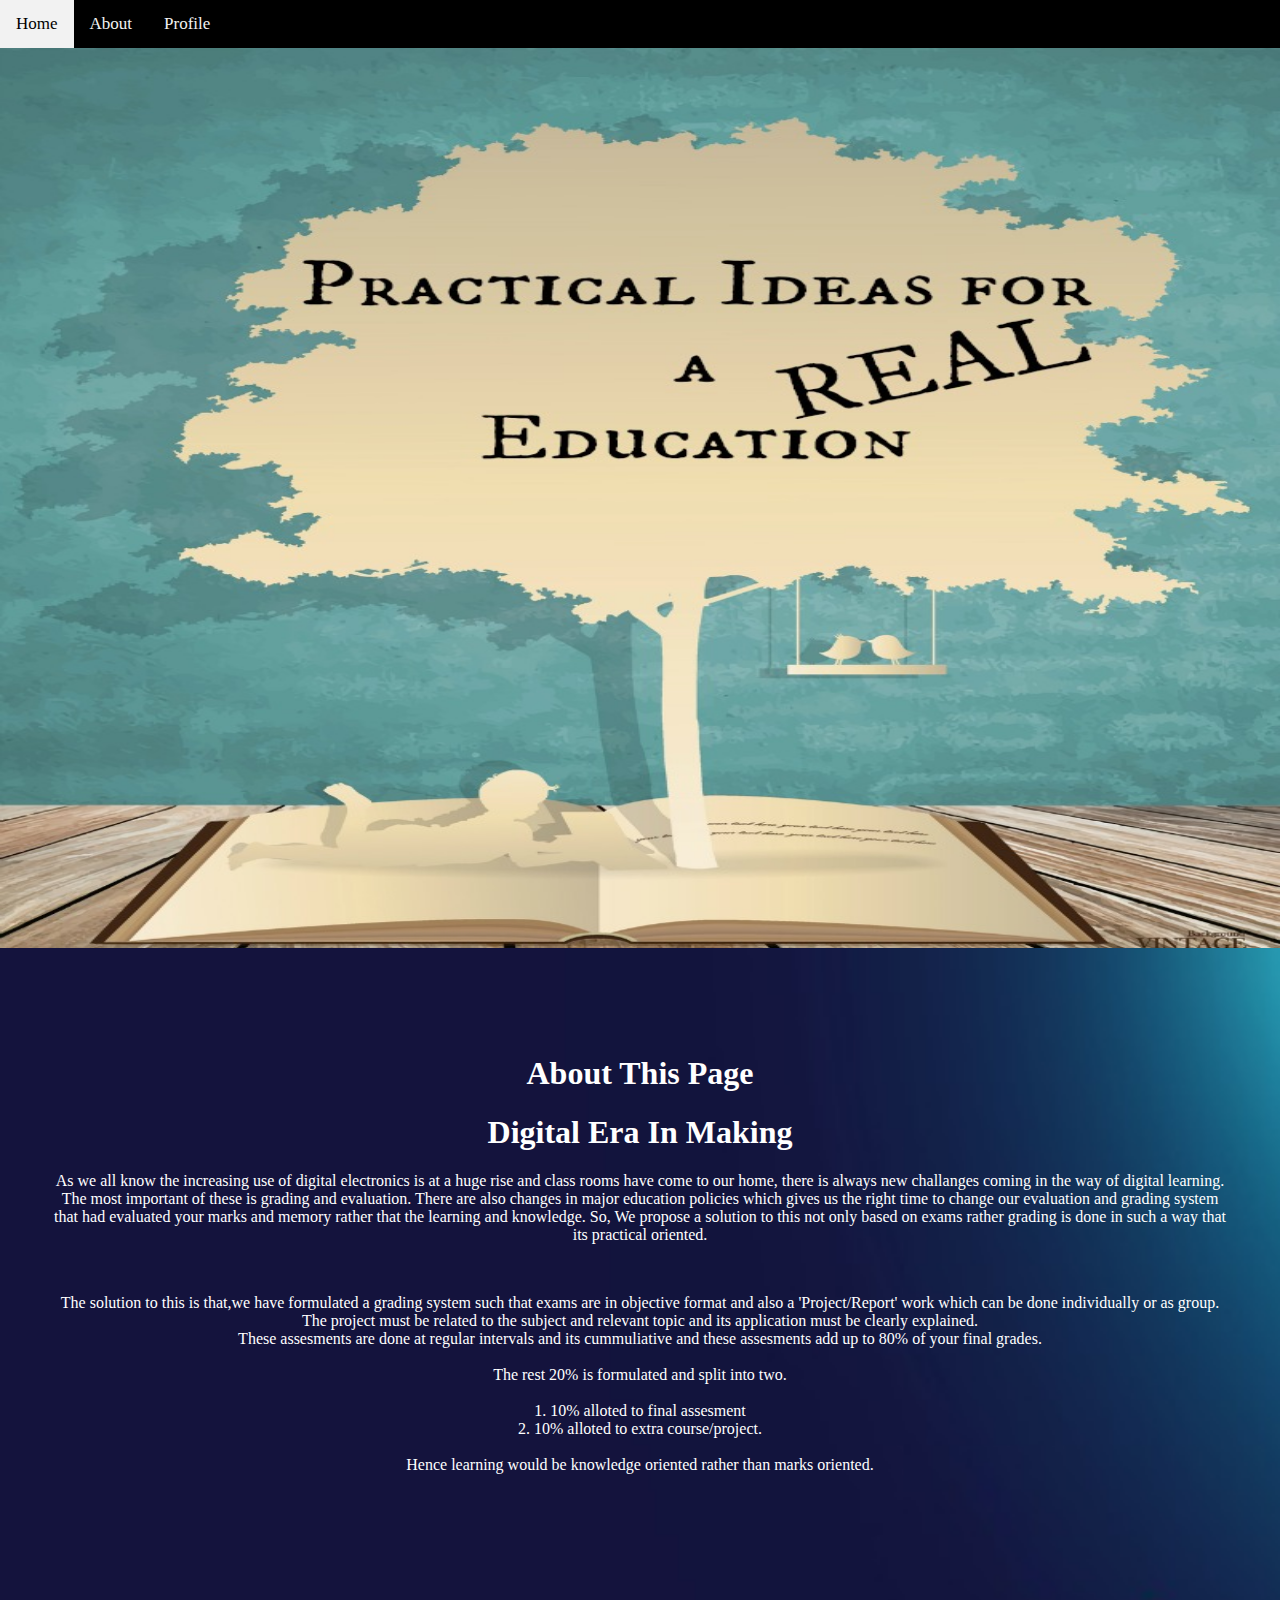
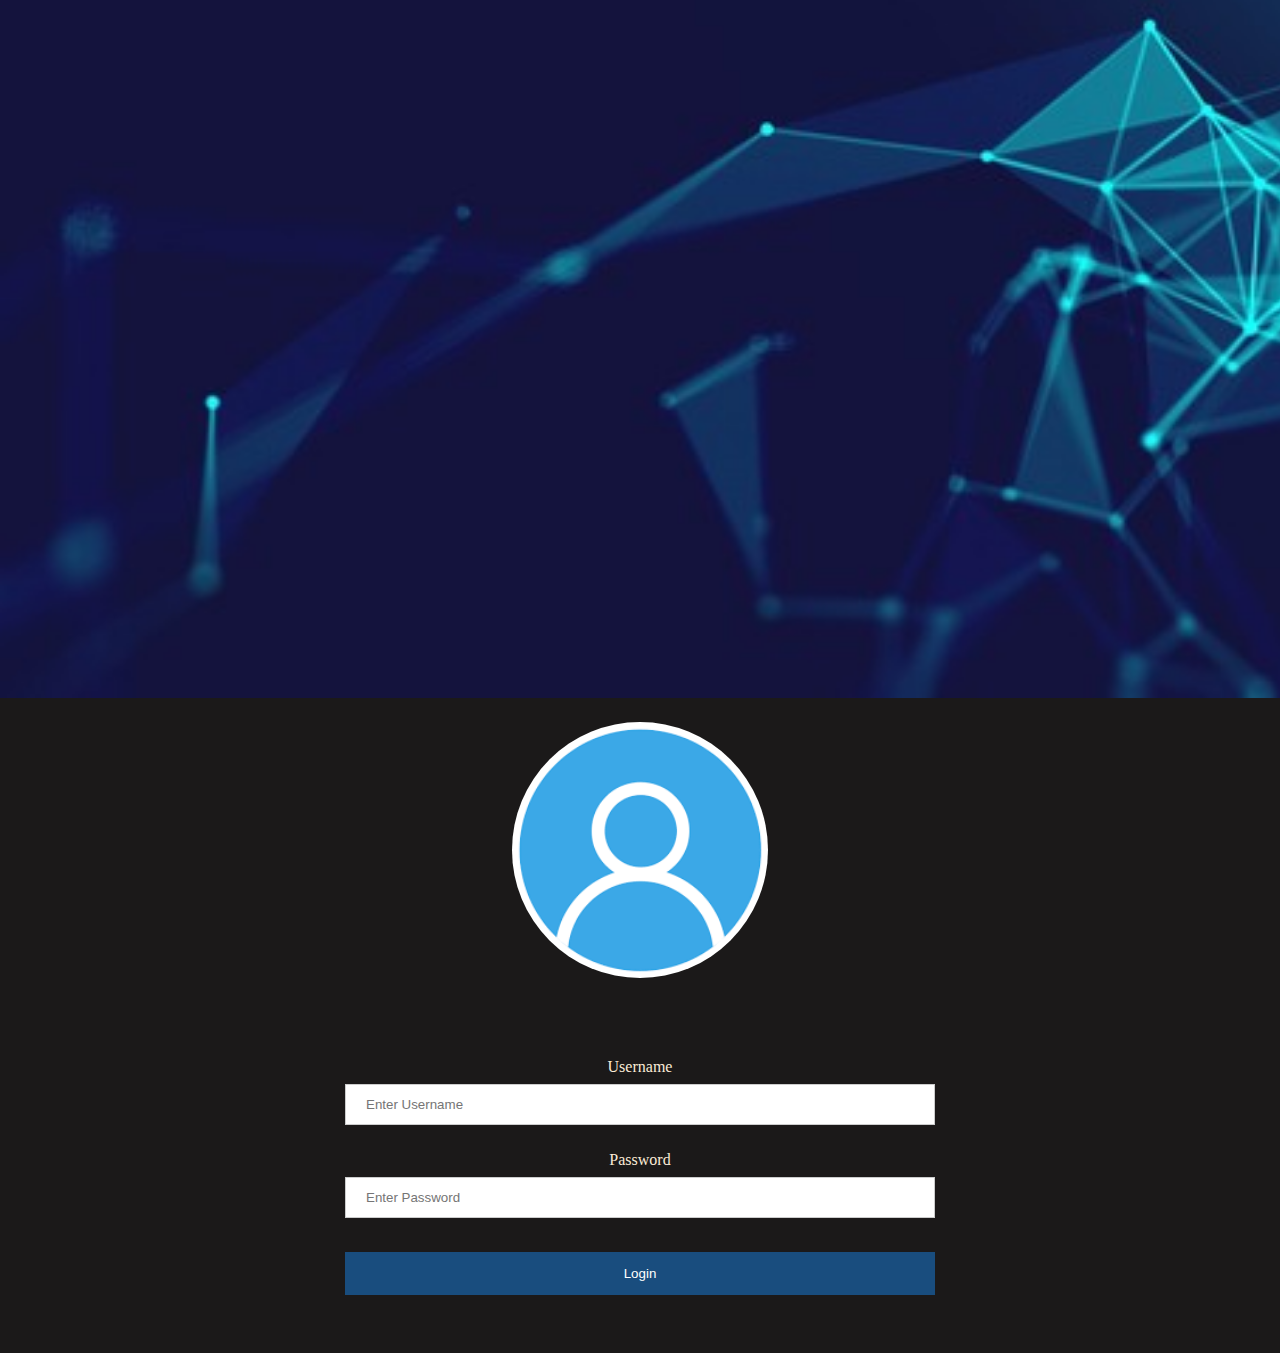
<file: Education Concept/index.html>
﻿<!DOCTYPE html>
<html>
<head>
    <meta name="viewport" content="width=device-width, initial-scale=1">
    <link rel="StyleSheet" type="text/css" href="IndexStyleSheet.css" />
</head>
<body>
    <div class="topnav">
        <a class="active" href="#home">Home</a>
        <a href="#about">About</a>
        <a href="#profile">Profile</a>
    </div>

    <div class="slideshow-container">
        <div class="mySlides fade">
            <img src="pic/pic1.jpg" style="width: 100%;height: 100vh;">
        </div>
        <div class="mySlides">
            <img src="pic/pic2.jpg" style="width:100%;height:100vh;">
        </div>
        <div class="mySlides">
            <img src="pic/pic3.jpg" style="width:100%;height:100vh;">
        </div>
    </div>

    <div style="text-align:center">
        <span class="dot"></span>
        <span class="dot"></span>
        <span class="dot"></span>
    </div>
    <div id="about">
        <div class="about-section" style="width:100%;height:150vh;min-width:50%;">
            <br /><br />
            <h1>About This Page</h1>
            <h1>Digital Era In Making</h1>
            <p>
                As we all know the increasing use of digital electronics
                is at a huge rise and class rooms have come to our home, there is always new challanges coming in the way of
                digital learning. The most important of these is grading and evaluation. There are also changes
                in major education policies which gives us the right time to change our evaluation and grading system
                that had evaluated your marks and memory rather that the learning and knowledge. So,
                We propose a solution to this not only based on exams rather grading is done in such a
                way that its practical oriented.
            </p><br />
            <p>
                The solution to this is that,we have formulated a grading system such that exams are in objective format
                and also a 'Project/Report' work which can be done individually or as group. The project must be related
                to the subject and relevant topic and its application must be clearly explained.<br />
                These assesments are done at regular intervals and its cummuliative and these assesments add up to
                80% of your final grades.<br /><br />
                The rest 20% is formulated and split into two.<br /><br />
                1. 10% alloted to final assesment<br />
                2. 10% alloted to extra course/project.<br /><br />
                Hence learning would be knowledge oriented rather than marks oriented.
            </p>
        </div>
    </div>
    <div id="profile">
        <div class="login" style="background-color:#1b1919;">
            <div class="imgbox">
                <img src="pic/login.jpg" alt="Logo" class="logo">
            </div>

            <div class="box" style="color:antiquewhite;">
                <label for="uname"><br>Username<br></label>
                <input type="text" id="lname" placeholder="Enter Username" name="uname" required style="max-width:50%;">
                <br />
                <label for="psw"><br>Password<br></label>
                <input type="password" placeholder="Enter Password" name="psw" required style="max-width:50%;">
                <br /><br />
                <button type="submit" onclick="index();">Login</button>
            </div>
        </div>
    </div>
    <script type="text/javascript" src="pages/Script1.js"></script>
</body>
</html>
</file>
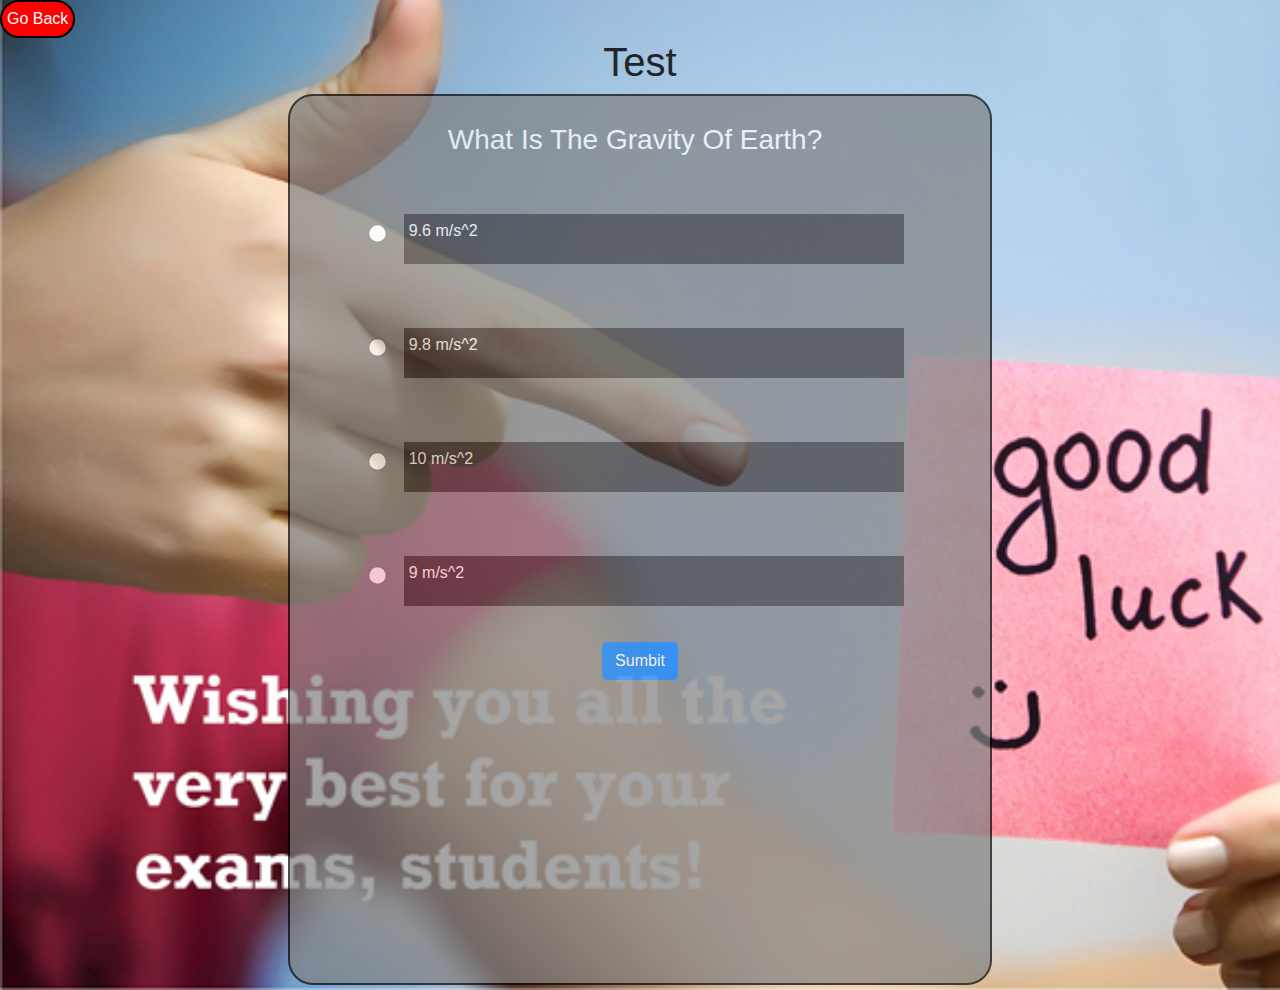
<file: Education Concept/pages/mcq.html>
﻿<!DOCTYPE html>
<html lang="en">
<head>
    <meta charset="UTF-8">
    <meta name="viewport" content="width=device-width, initial-scale=1.0">
    <link rel="stylesheet" href="https://stackpath.bootstrapcdn.com/bootstrap/4.5.2/css/bootstrap.min.css" integrity="sha384-JcKb8q3iqJ61gNV9KGb8thSsNjpSL0n8PARn9HuZOnIxN0hoP+VmmDGMN5t9UJ0Z" crossorigin="anonymous">
    <title>TEST</title>
    <style>

        body {
            background-image: url('../pic/goodluck.jpg');
            background-size: cover;
            height: 110vh;
        }

        .wrapper {
            text-align: center;
            bottom: 100px;
        }

        .flex-container {
            display: inline-flex;
            background-color: #393333;
            width: 500px;
            height: 50px;
            flex-direction: row;
        }

        .box1 {
            border: 2px solid black;
            width: 55%;
            height: 90%;
            margin-right: auto;
            margin-left: auto;
            background: #808080;
            opacity: 0.7;
            text-align: center;
            border-radius: 25px;
        }

        @media screen and (max-width:1100px) {
            body {
                height: 120vh;
            }

            .box1 {
                width: 100%;
            }

            .flex-container {
                width: 200px;
                height: 45px;
            }

            .input {
                text-align: center;
            }
        }
    </style>
</head>
<body>
    <button type="button" onclick="goBacktopage1();" style="background: #ff0000;color: #ffffff;border: 2px solid black;padding:5px;border-radius: 25px;">Go Back</button>
    <div style='transform: scale(1); position:static; top: 300px;'>
        <h1 style="text-align:center">Test</h1>
    </div>

    <div class="box1">
        <br />
        <div class="input" style='padding:5px; margin-right: 10px; vertical-align: middle; margin-top: -2px;'>
            <font color="white">
                <h3>What Is The Gravity Of Earth?</h3>
            </font>
        </div>
        <p>
            <div id='block-1' style='padding: 10px;'>
                <label for='option-1' style=' padding: 5px; font-size: 2.5rem;'>
                    <input type='radio' name='option' id='option-1' style='transform: scale(1.5); margin-right: 10px; vertical-align: middle; margin-top: -2px;' />
                </label>
                <span id='result-1'></span>
                <div class="flex-container" style='padding:5px; margin-right: 10px; vertical-align: middle; margin-top: -2px;'>
                    <font color="White">
                        9.6 m/s^2
                    </font>
                </div>
            </div>
        </p>
        <p>
            <div id='block-2' style='padding: 10px;'>
                <label for='option-2' style=' padding: 5px; font-size: 2.5rem;'>
                    <input type='radio' name='option' id='option-2' style='transform: scale(1.5); margin-right: 10px; vertical-align: middle; margin-top: -2px;' />
                </label>
                <span id='result-2'></span>
                <div class="flex-container" style='padding:5px; margin-right: 10px; vertical-align: middle; margin-top: -2px;'>
                    <font color="White">
                        9.8 m/s^2
                    </font>
                </div>
            </div>
        </p>
        <p>
            <div id='block-3' style='padding: 10px;'>
                <label for='option-3' style=' padding: 5px; font-size: 2.5rem;'>
                    <input type='radio' name='option' id='option-3' style='transform: scale(1.5); margin-right: 10px; vertical-align: middle; margin-top: -2px;' />
                </label>
                <span id='result-3'></span>
                <div class="flex-container" style='padding:5px; margin-right: 10px; vertical-align: middle; margin-top: -2px;'>
                    <font color="White">
                        10 m/s^2
                    </font>
                </div>
            </div>
        </p>
        <p>
            <div id='block-4' style='padding: 10px;'>
                <label for='option-4' style=' padding: 5px; font-size: 2.5rem;'>
                    <input type='radio' name='option' id='option-3' style='transform: scale(1.5); margin-right: 10px; vertical-align: middle; margin-top: -2px;' />
                </label>
                <span id='result-4'></span>
                <div class="flex-container" style='padding:5px; margin-right: 10px;vertical-align: middle; margin-top: -2px;'>
                    <font color="White">
                        9 m/s^2
                    </font>
                </div>
            </div>
        </p>
        <p>
            <div class="wrapper">
                <button class="btn btn-primary" onclick="submit();">Sumbit</button>
            </div>
        </p>
    </div>

    <script type="text/javascript" src="Script1.js"></script>
</body>
</html>
</file>
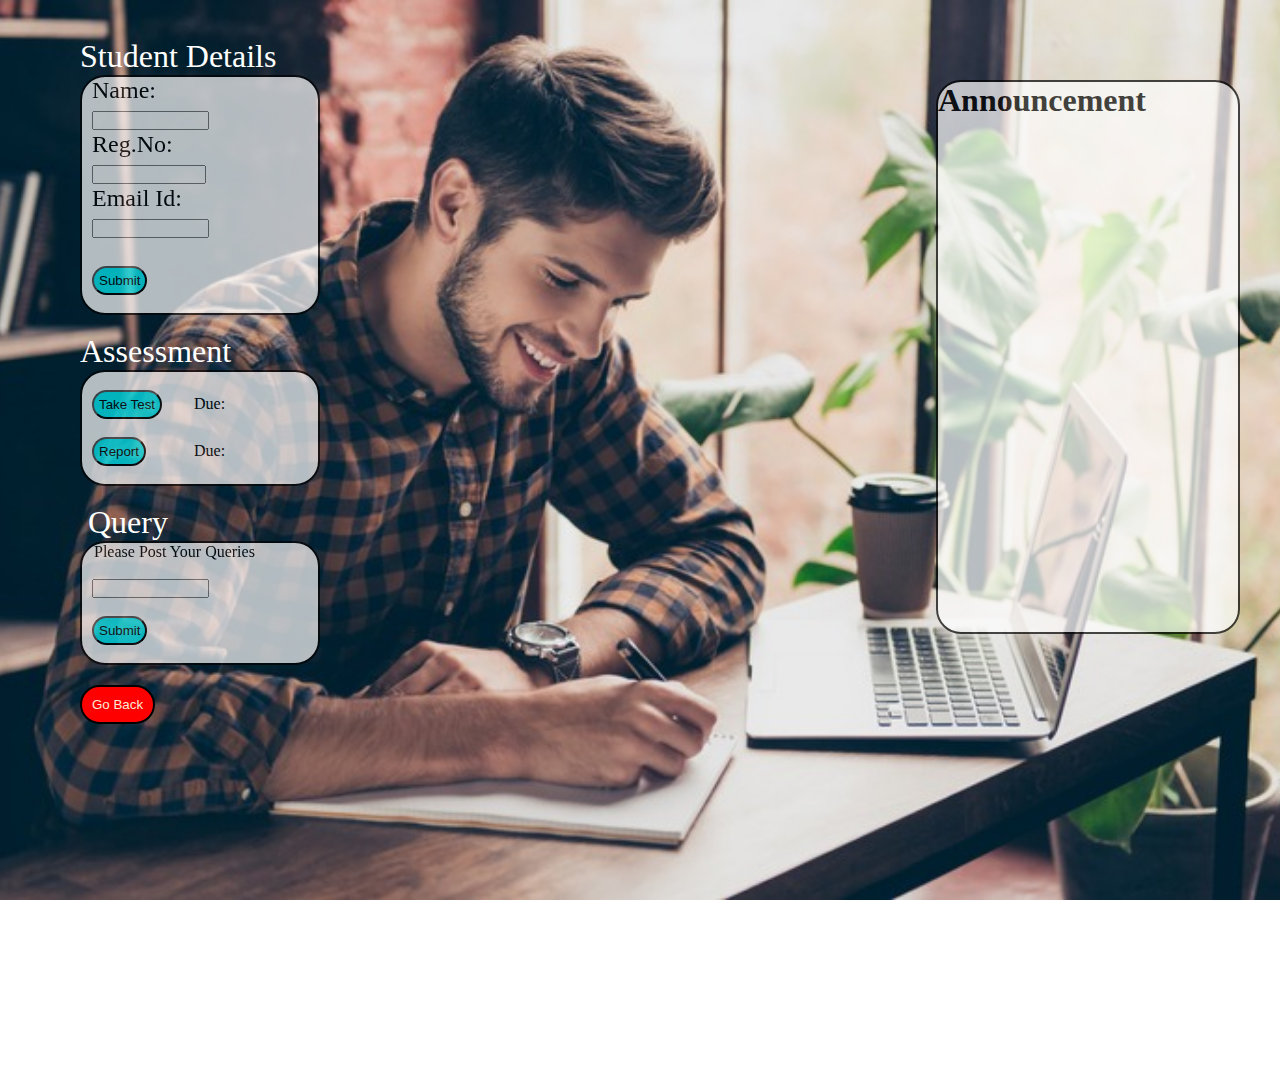
<file: Education Concept/pages/Page1.html>
﻿<!DOCTYPE html>
<html lang="en">
<head>
    <meta charset="utf-8" />
    <meta name="viewport" content="width=device-width, initial-scale=1" />
    <title>Page1</title>
    <link rel="stylesheet" type="text/css" href="Page1StyleSheet.css" />
</head>
<body>
    <div class="bd">
        <div id="ann">
            <font face='Bold'>
                <h1>Announcement</h1>
            </font>
        </div>

        <div class="fmt">
            <br>
            <p>
                <font size='6' face='Bold' color="white">
                    Student  Details
                </font>
            </p>
            <div class="box1">
                <p>
                    <font size='5' style="font:'Bold'; margin-left: 10px;" color='Black'>
                        Name:<br>
                        <input type="text" size="12" style="font:'Bold'; margin-left: 10px;" color='Black' id="name"><br>
                    </font>
                    <font size='5' style="font:'Bold'; margin-left: 10px;" color='Black'>
                        Reg.No:<br>
                        <input type="number" style="margin-left: 10px; width:110px" id="reg"><br>
                    </font>
                    <font size='5' style="font:'Bold'; margin-left: 10px;" color='Black'>
                        Email Id:<br>
                        <input type="email" size="12" style="margin-left: 10px;" id="email"><br>
                        <br />
                    </font>
                    <button type="Submit" style="margin-left: 10px;background-color:#04f1f8;padding:5px;border-radius:25px;" onclick="stu();"><h7>Submit</h7></button><br /><br />
                </p>
            </div>
            <br />
            <p>
                <font size='6' face='Bold' color="White">
                    Assessment
                </font>
            </p>
            <div class="box2">
                <br />
                <button type="submit" onclick="mcq();" style="margin-left:10px;padding:5px;border-radius:25px;background-color:#04f1f8"><h7>Take Test</h7></button>&nbsp;&nbsp;&nbsp;&nbsp;&nbsp;&nbsp;&nbsp;&nbsp<h8>Due:</h8><br><br><button onclick="project();" style="margin-left: 10px;background-color:#04f1f8;padding:5px;border-radius:25px"><h7>Report</h7></button>&nbsp;&nbsp;&nbsp;&nbsp;&nbsp;&nbsp;&nbsp;&nbsp&nbsp;&nbsp;&nbsp;&nbsp<h8>Due:</h8>
                <br />
                <br />
            </div>
            <br />
            <p>
                <font size='6' face='Bold' color="White">
                    &nbsp;Query
                </font>
            </p>
            <div class="box3">
                &nbsp;&nbsp;&nbsp;Please Post Your Queries<br /><br />
                <input type="text" size="12" id="submit" style="margin-left:10px;">
                <br />
                <br />
                <button type="Submit" onclick="getInput();" style="margin-left:10px;background-color:#04f1f8;border-radius:25px;padding:5px;"><h7>Submit</h7></button><br /><br />
            </div>

        </div>
        <button type="button" onclick="goBack();" id="back">Go Back</button>
    </div>
    <script type="text/javascript" src="Script1.js"></script>
</body>
</html>
</file>
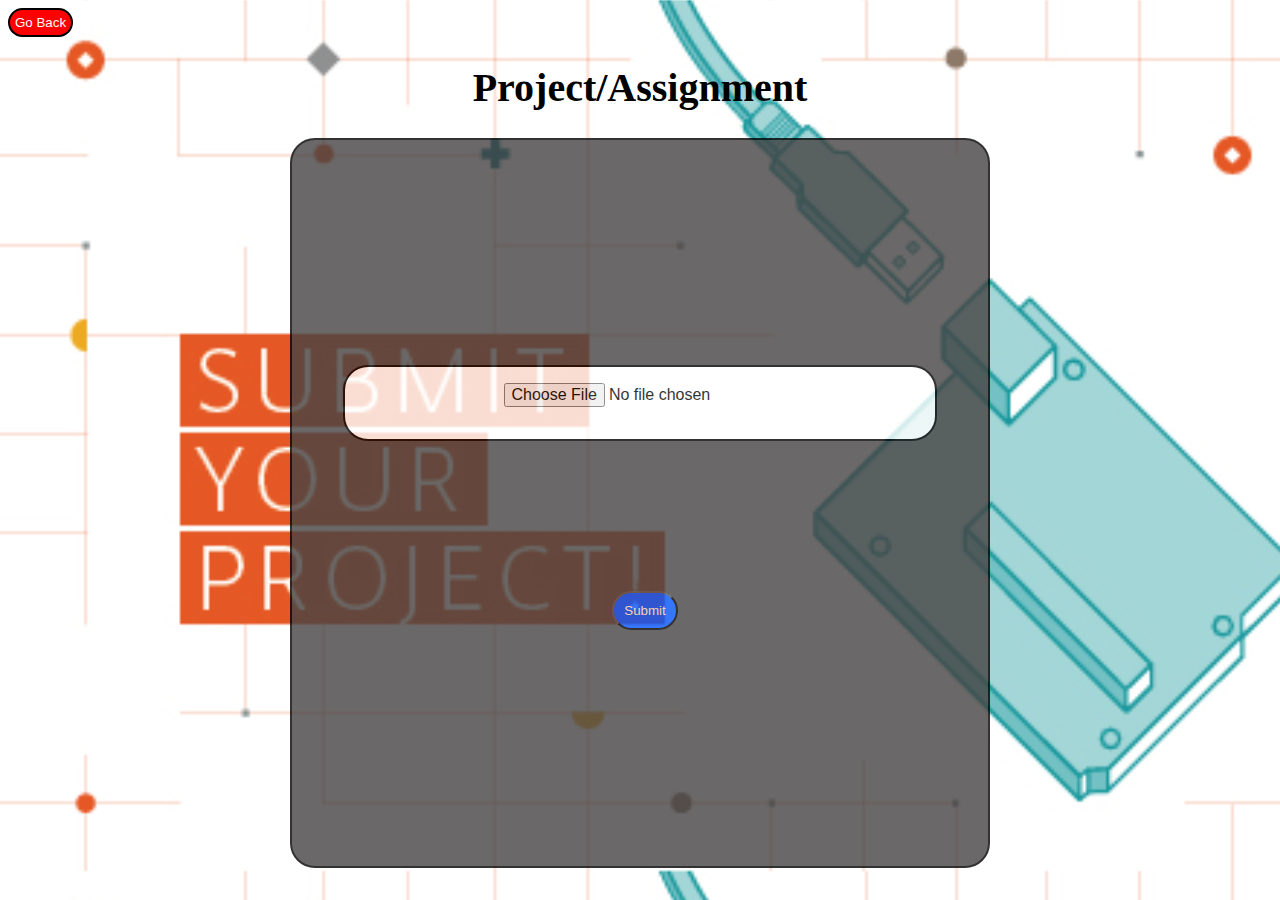
<file: Education Concept/pages/Project.html>
﻿<!DOCTYPE html>
<html lang="en">
<head>
    <meta charset="utf-8" />
    <meta name="viewport" content="width=device-width, initial-scale=1" />
    <title>Project</title>
    <link rel="stylesheet" type="text/css" href="projectStyleSheet.css" />
</head>
<body>
    <button type="button" onclick="goBacktopage1();" style="background: #ff0000;color: #ffffff;border: 2px solid black;padding:5px;border-radius: 25px;">Go Back</button>
    <div class="assignment">
        <h1>Project/Assignment</h1>
    </div>
    <div class="box1">
        <div class="innerbox">
            <div class="upload">
                <input type="file" />
            </div>
        </div>
        <div class="submit">
            <button type="button" onclick="submit();" style="margin-left:10px;padding:10px;border-radius:25px;background-color:#0455fb;color:antiquewhite;" id="upload"><h7>Submit</h7></button>
        </div>
    </div>
    <script type="text/javascript" src="Script1.js"></script>
</body>
</html>
</file>
<file: Education Concept/IndexStyleSheet.css>
﻿* {
    box-sizing: border-box;
}

body {
    font-family: Verdana, sans-serif;
    background-color: #1b1919;
}

.mySlides {
    display: none;
}

img {
    vertical-align: middle;
}

/* Slideshow container */
.slideshow-container {
    background-size: cover;
    position: relative;
}

.active {
    background-color: #717171;
}

/* Fading animation */
.fade {
    -webkit-animation-name: fade;
    -webkit-animation-duration: 5s;
    animation-name: fade;
    animation-duration: 3s;
}

@-webkit-keyframes fade {
    from {
        opacity: .4
    }

    to {
        opacity: 1
    }
}

@keyframes fade {
    from {
        opacity: .4
    }

    to {
        opacity: 1
    }
}

/* On smaller screens, decrease text size */
@media only screen and (max-width: 300px) {
    .text {
        font-size: 11px
    }
}

body {
    margin: 0;
    font-family: 'Bookman Old Style';
}

.topnav {
    overflow: hidden;
    background-color: black;
}

    .topnav a {
        float: left;
        color: #f2f2f2;
        text-align: center;
        padding: 14px 16px;
        text-decoration: none;
        font-size: 17px;
    }

        .topnav a:hover {
            background-color: #808080;
            color: #f2f2f2;
        }

        .topnav a.active {
            background-color: #f2f2f2;
            color: black;
        }

.about-section {
    padding: 50px;
    text-align: center;
    font: 600;
    background-image: url("pic/about-goal.jpg");
    background-color: aliceblue;
    background-size: cover;
    color: white;
}

@media screen and (max-width: 700px) {
    .column {
        width: 100%;
        display: block;
    }

    .text {
        font-size: 11px
    }
}

input[type=text], input[type=password] {
    padding: 12px 20px;
    margin: 8px 0;
    display: inline-block;
    border: 1px solid #ccc;
    box-sizing: border-box;
    font: bold;
    width: 100%;
    position: center;
}

button {
    background-color: #194d7e;
    color: white;
    font: bold;
    padding: 14px 20px;
    margin: 8px 0;
    border: none;
    cursor: pointer;
    width: 50%;
}

    button:hover {
        opacity: 0.8;
    }

.imgbox {
    text-align: center;
    margin: 24px 0 12px 0;
}

img.logo {
    width: 20%;
    border-radius: 50%;
    position: center;
}

.box {
    padding: 50px;
    position: center;
    text-align: center;
}
</file>
<file: Education Concept/pages/Page1StyleSheet.css>
﻿* {
    margin: 0;
    padding: 0px;
}

ul {
    float: left;
    list-style-type: none;
    margin-top: 80px;
}

    ul li {
        display: inline-block;
    }

        ul li a {
            text-decoration: none;
            background-color: #000000;
            color: #ffffff;
            padding: 10px 25px;
            border: 2px solid #000000;
            border-radius: 10px 10px;
            transition: 0.5s ease;
        }

            ul li a:hover {
                background-color: #ffffff;
                color: #000000;
            }

        ul li.active a {
            background-color: #ffffff;
            color: #000000;
        }

ul1 {
    float: right;
    list-style-type: none;
    margin-top: 80px;
    margin-right: 80px;
}

    ul1 li {
        display: inline-block;
    }

        ul1 li a {
            text-decoration: none;
            background-color: #ff0000;
            color: #ffffff;
            padding: 10px 25px;
            border: 2px solid #000000;
            border-radius: 10px 10px;
            transition: 0.5s ease;
        }

            ul1 li a:hover {
                background-color: #ffffff;
                color: #000000;
            }

        ul1 li.active a {
            background-color: #ffffff;
            color: #000000;
        }

.bd {
    background-image: url("../pic/pg1.jpg");
    background-color: #808080;
    height: 120vh;
    background-size: cover;
    background-position: center;
    background-attachment: fixed;
}

.box1 {
    border: 2px solid black;
    width: 20%;
    height: 25%;
    background: white;
    opacity: 0.7;
    text-align: left;
    border-radius: 25px;
}

.box2 {
    border: 2px solid black;
    width: 20%;
    height: 25%;
    background: white;
    opacity: 0.7;
    text-align: left;
    border-radius: 25px;
}

.box3 {
    border: 2px solid black;
    width: 20%;
    height: 20%;
    background: white;
    opacity: 0.7;
    border-radius: 25px;
}

#back {
    margin-left: 80px;
    background-color: #ff0000;
    color: antiquewhite;
    border: 2px solid black;
    padding: 10px;
    border-radius: 25px;
}

.fmt {
    margin-left: 60px;
    padding: 20px 20px;
}

#ann {
    border-radius: 25px;
    margin-top: 80px;
    margin-right: 40px;
    max-width: 300px;
    border: 2px solid black;
    width: 303px;
    height: 550px;
    background: white;
    opacity: 0.7;
    float: right;
}

@media screen and (max-width:1100px) {
    .bd {
        height: 180vh;
    }

    .box1 {
        width: 250px;
        height: 250px;
    }

    .box2 {
        width: 250px;
        height: 100px;
    }

    .box3 {
        width: 250px;
        height: 120px;
    }

    #ann {
        position: absolute;
        bottom: -320px;
        max-width: 300px;
        max-height: 200px;
        margin-left: 80px;
    }

    #back {
        position: absolute;
        bottom: -400px;
    }
}
</file>
<file: Education Concept/pages/projectStyleSheet.css>
﻿body {
    height: 95vh;
    background-image: url("../pic/projectbackground.jpg");
    background-size: cover;
    background-color: #bfb8b8;
}

.assignment {
    text-align: center;
    font-size: 20px;
    margin-top: 20px;
    color: black;
    font: 700;
}

.box1 {
    border: 2px solid black;
    width: 55%;
    height: 85%;
    margin-right: auto;
    margin-left: auto;
    background-color: #464343;
    opacity: 0.8;
    text-align: center;
    border-radius: 25px;
}

.innerbox {
    border: 2px solid black;
    width: 85%;
    height: 10%;
    margin-top: 225px;
    margin-right: auto;
    margin-left: auto;
    background: white;
    text-align: center;
    border-radius: 25px;
}

.upload {
    margin-top: 5px;
    margin-left: 30px;
    padding: 5px;
}

input[type='file'] {
    font-size: 16px;
    color: black;
    margin-left:0px;
    padding: 6px;
    border-radius: 15px;
    color: black;
}

.submit {
    margin-top: 150px;
}

@media screen and (max-width:1100px) {
    .box1 {
        width: 100%;
    }
}
</file>
